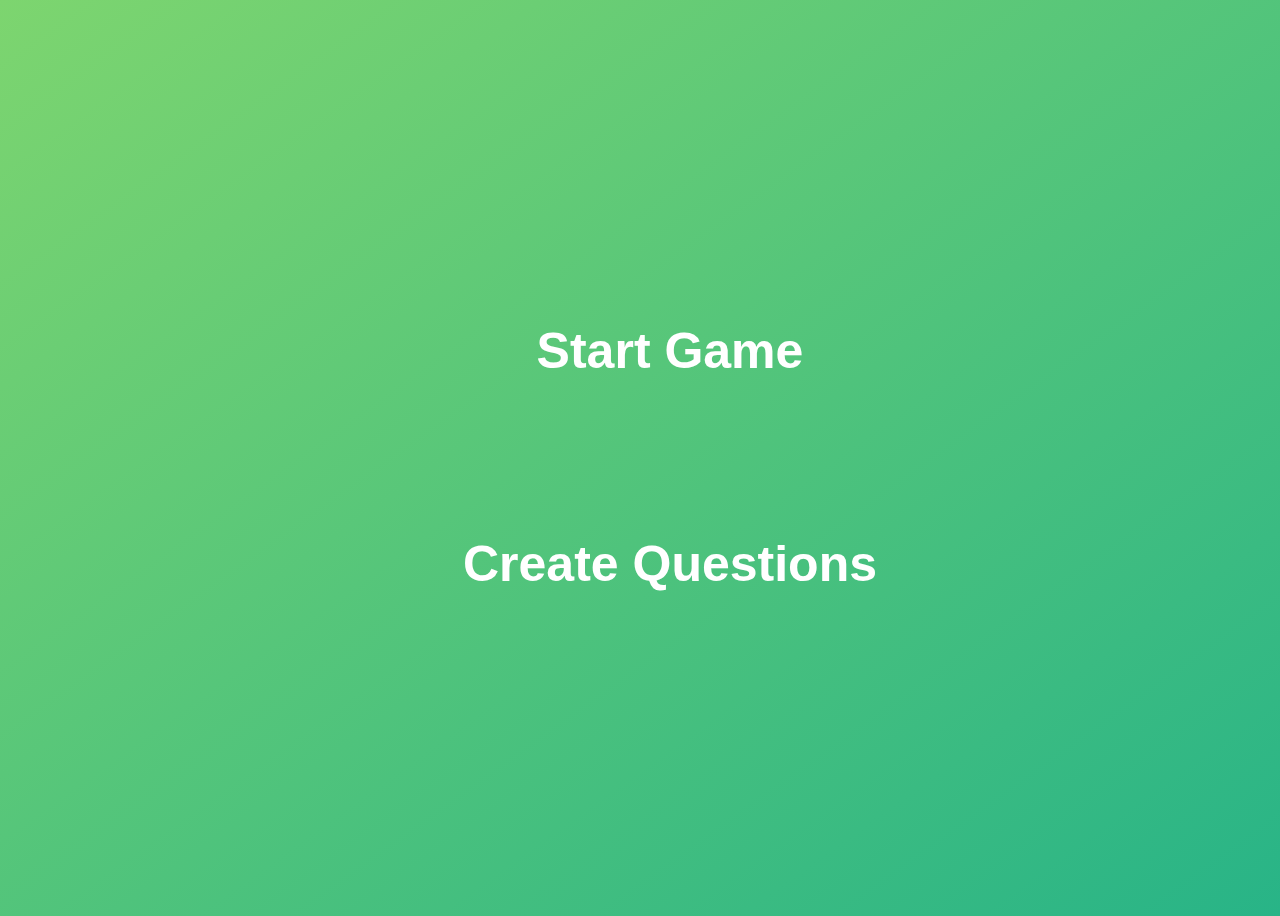
<file: index.html>
<!DOCTYPE html>
<html lang="en">
  <head>
    <meta charset="UTF-8" />
    <meta name="viewport" content="width=device-width, initial-scale=1.0" />
    <meta http-equiv="X-UA-Compatible" content="ie=edge" />
    <title>Pubby</title>
    <link rel="stylesheet" href="index.css" />
  </head>
  <body>
    <main>
      <h1><a href="question.html">Start Game</a></h1>
      <br />
      <h1><a href="create-question.html">Create Questions</a></h1>
    </main>
  </body>
</html>
</file>
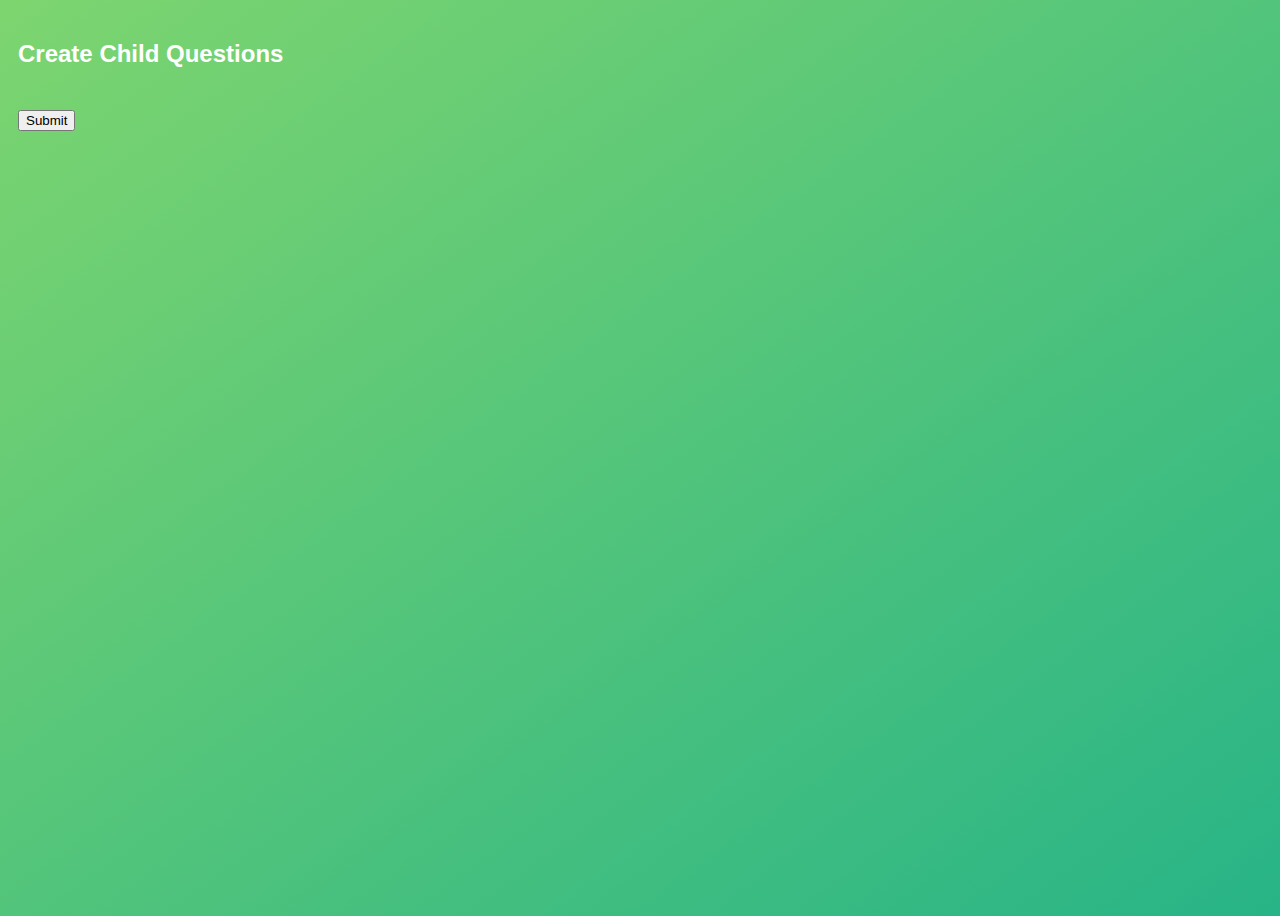
<file: create-child-questions.html>
<!DOCTYPE html>
<html lang="en">
  <head>
    <meta charset="UTF-8" />
    <meta name="viewport" content="width=device-width, initial-scale=1.0" />
    <meta http-equiv="X-UA-Compatible" content="ie=edge" />
    <title>Pubby</title>
    <link rel="stylesheet" href="create-question.css" />
  </head>
  <body>
    <main>
      <h2>Create Child Questions</h2>
      <form id="questionForm" action="create-child-questions.html">
        <div class="questions"></div>
        <br />
        <button type="button" value="Submit">Submit</button>
      </form>
    </main>
    <script src="create-child-questions.js"></script>
  </body>
</html>
</file>
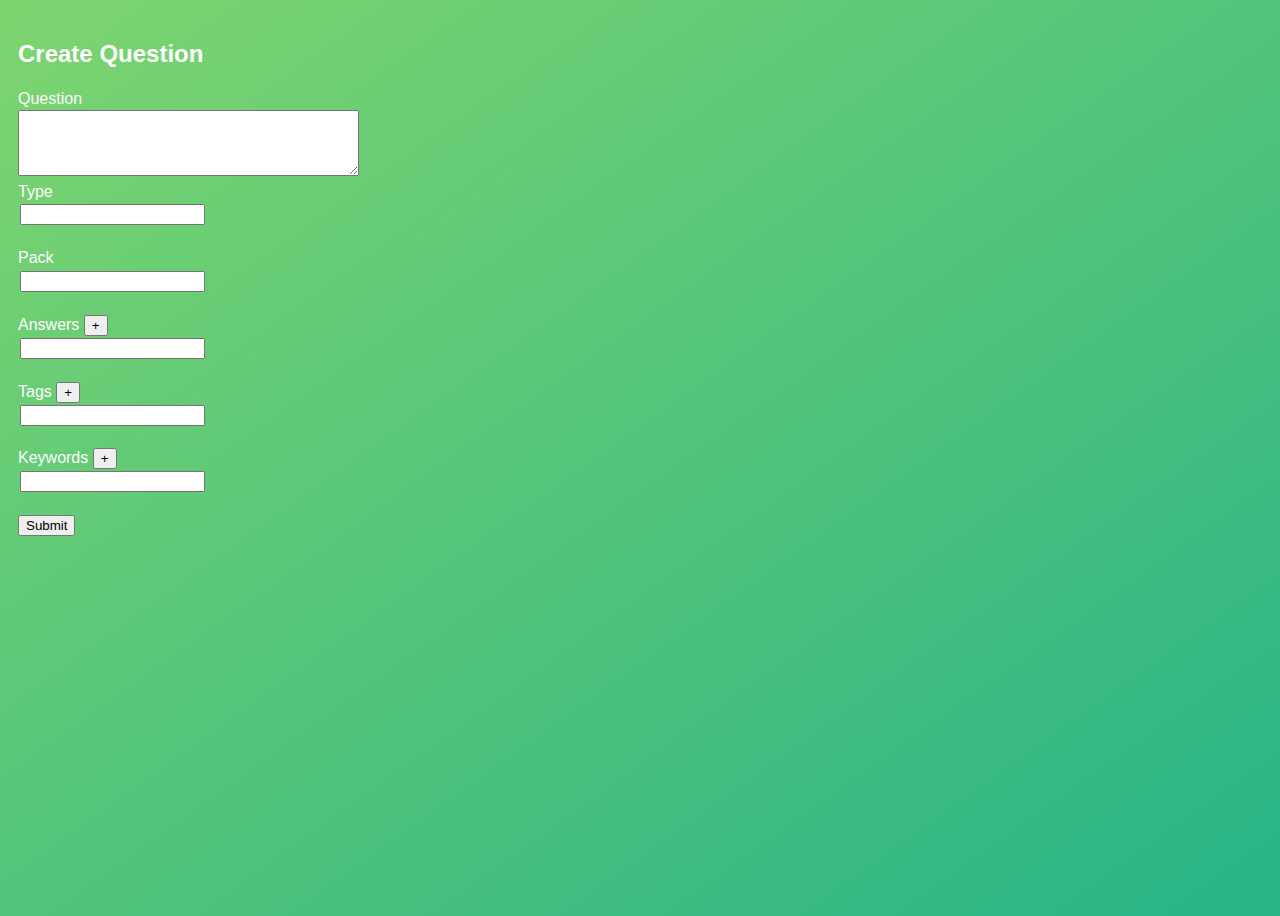
<file: create-question.html>
<!DOCTYPE html>
<html lang="en">
  <head>
    <meta charset="UTF-8" />
    <meta name="viewport" content="width=device-width, initial-scale=1.0" />
    <meta http-equiv="X-UA-Compatible" content="ie=edge" />
    <title>Pubby</title>
    <link rel="stylesheet" href="create-question.css" />
  </head>
  <body>
    <main>
      <h2>Create Question</h2>
      <form id="questionForm" action="create-child-questions.html">
        <label for="description">Question</label></br>
        <textarea
          id="description"
          name="description"
          rows="4"
          cols="40"
          form="questionForm"
        ></textarea>
        <div class="type">
            <label for="type">Type</label></br>
            <input type="text" id="type" name="type" /></br>
        </div>
        </br>
        <div class="pack">
            <label for="pack">Pack</label></br>
            <input type="text" id="pack" name="pack" /></br>
        </div>
        </br>
        <div class="answers">
            <label for="answer1">Answers</label>
            <button type="button" onclick="addAnswer()" >+</button></br>
            <input type="text" class="answer" name="answer1" id="answer1"  />
        </div>
        </br>
        <div class="tags">
            <label for="tag1">Tags</label>
            <button type="button" onclick="addTag()">+</button></br>
            <input type="text" class="tag" name="tag1" id="tag1" />
        </div>
        </br>
        <div class="keywords">
            <label for="keyword1">Keywords</label>
            <button type="button" onclick="addKeyword()" >+</button></br>
            <input type="text" class="keyword"  name="keyword1" id="keyword1" />
        </div>
        <br/>
        <button type="submit" value="Submit">Submit</button>
      </form>
    </main>

    <script src="create-question.js"></script>
  </body>
</html>
</file>
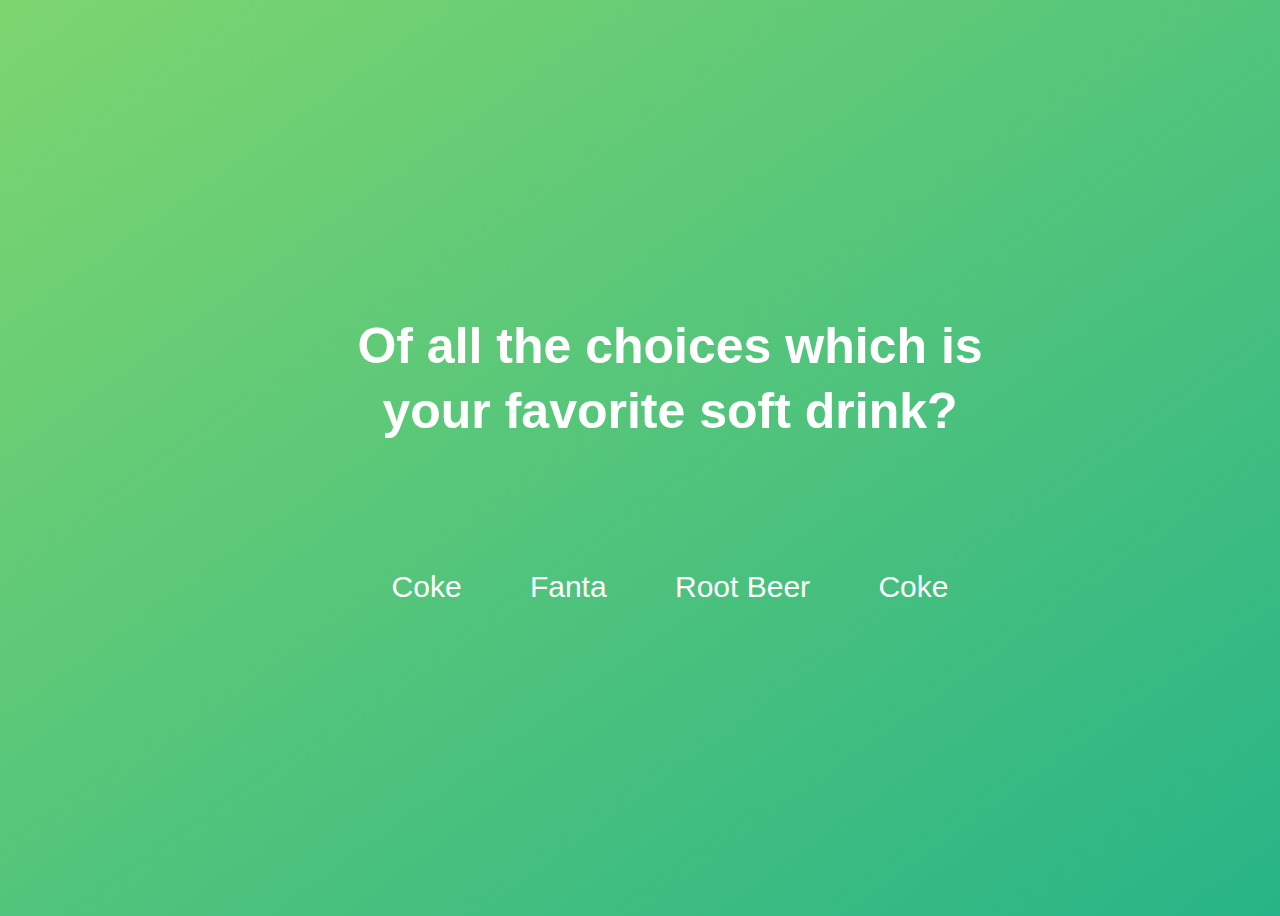
<file: question.html>
<!DOCTYPE html>
<html lang="en">
  <head>
    <meta charset="UTF-8" />
    <meta name="viewport" content="width=device-width, initial-scale=1.0" />
    <meta http-equiv="X-UA-Compatible" content="ie=edge" />
    <title>Pubby</title>
    <link rel="stylesheet" href="question.css" />
  </head>
  <body>
    <main>
      <div class="question">
        <h1 id="question">
          Of all the choices which is your favorite soft drink?
        </h1>
      </div>
      <div class="answers">
        <div class="answer">Coke</div>
        <div class="answer">Fanta</div>
        <div class="answer">Root Beer</div>
        <div class="answer">Coke</div>
      </div>
    </main>

    <script src="question.js"></script>
  </body>
</html>
</file>
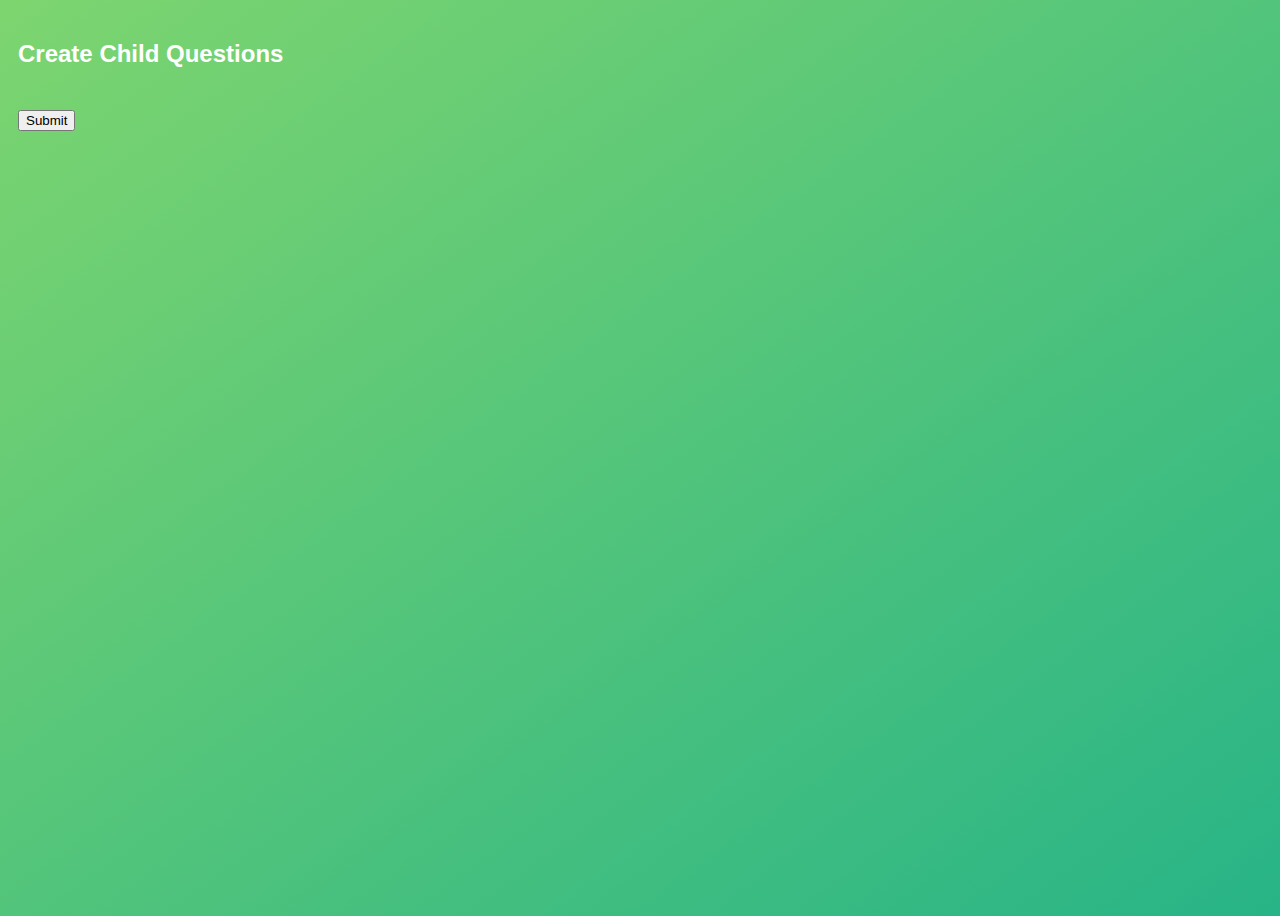
<file: admin/create-child-questions.html>
<!DOCTYPE html>
<html lang="en">
  <head>
    <meta charset="UTF-8" />
    <meta name="viewport" content="width=device-width, initial-scale=1.0" />
    <meta http-equiv="X-UA-Compatible" content="ie=edge" />
    <title>Pubby</title>
    <link rel="stylesheet" href="create-question.css" />
  </head>
  <body>
    <main>
      <h2>Create Child Questions</h2>
      <form id="questionForm" action="questions-created.html">
        <div class="questions"></div>
        <br />
        <button type="submit" value="Submit">Submit</button>
      </form>
    </main>
    <script src="create-child-questions.js"></script>
  </body>
</html>
</file>
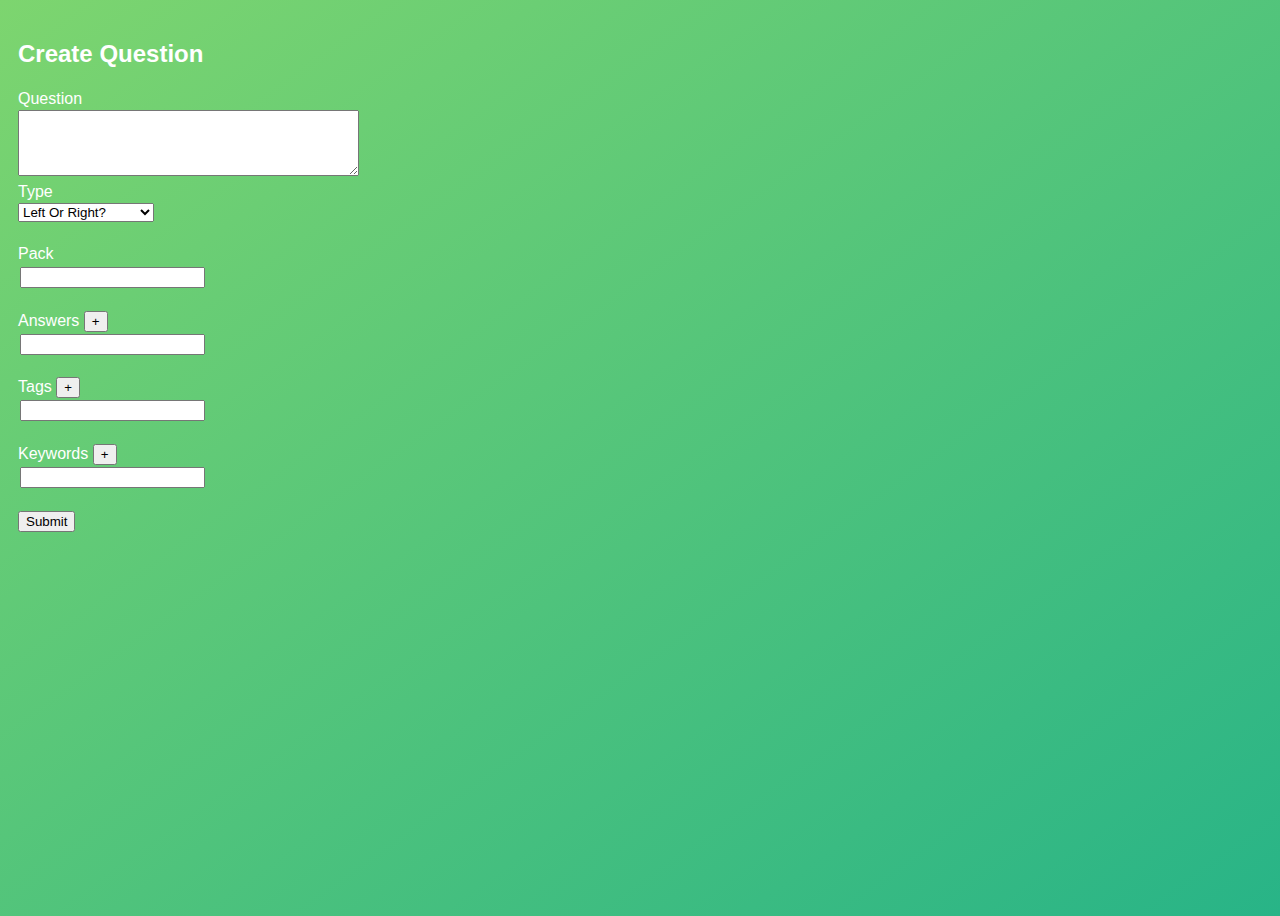
<file: admin/create-question.html>
<!DOCTYPE html>
<html lang="en">
  <head>
    <meta charset="UTF-8" />
    <meta name="viewport" content="width=device-width, initial-scale=1.0" />
    <meta http-equiv="X-UA-Compatible" content="ie=edge" />
    <title>Pubby</title>
    <link rel="stylesheet" href="create-question.css" />
  </head>
  <body>
    <main>
      <h2>Create Question</h2>
      <form id="questionForm" action="create-child-questions.html">
        <label for="description">Question</label></br>
        <textarea
          id="description"
          name="description"
          rows="4"
          cols="40"
          form="questionForm"
        ></textarea>
        <div class="type">
            <label for="type">Type</label></br>
            <select name="type" id="type">
              <option value="left_or_right">Left Or Right?</option>
              <option value="would_you_rather">Would you Rather?</option>
              <option value="player_vote">Player Vote</option>
            </select>
        </div>
        </br>
        <div class="pack">
            <label for="pack">Pack</label></br>
            <input type="text" id="pack" name="pack" /></br>
        </div>
        </br>
        <div class="answers">
            <label for="answer1">Answers</label>
            <button type="button" onclick="addAnswer()" >+</button></br>
            <input type="text" class="answer" name="answer1" id="answer1"  />
        </div>
        </br>
        <div class="tags">
            <label for="tag1">Tags</label>
            <button type="button" onclick="addTag()">+</button></br>
            <input type="text" class="tag" name="tag1" id="tag1" />
        </div>
        </br>
        <div class="keywords">
            <label for="keyword1">Keywords</label>
            <button type="button" onclick="addKeyword()" >+</button></br>
            <input type="text" class="keyword"  name="keyword1" id="keyword1" />
        </div>
        <br/>
        <button type="submit" value="Submit">Submit</button>
      </form>
    </main>

    <script src="create-question.js"></script>
  </body>
</html>
</file>
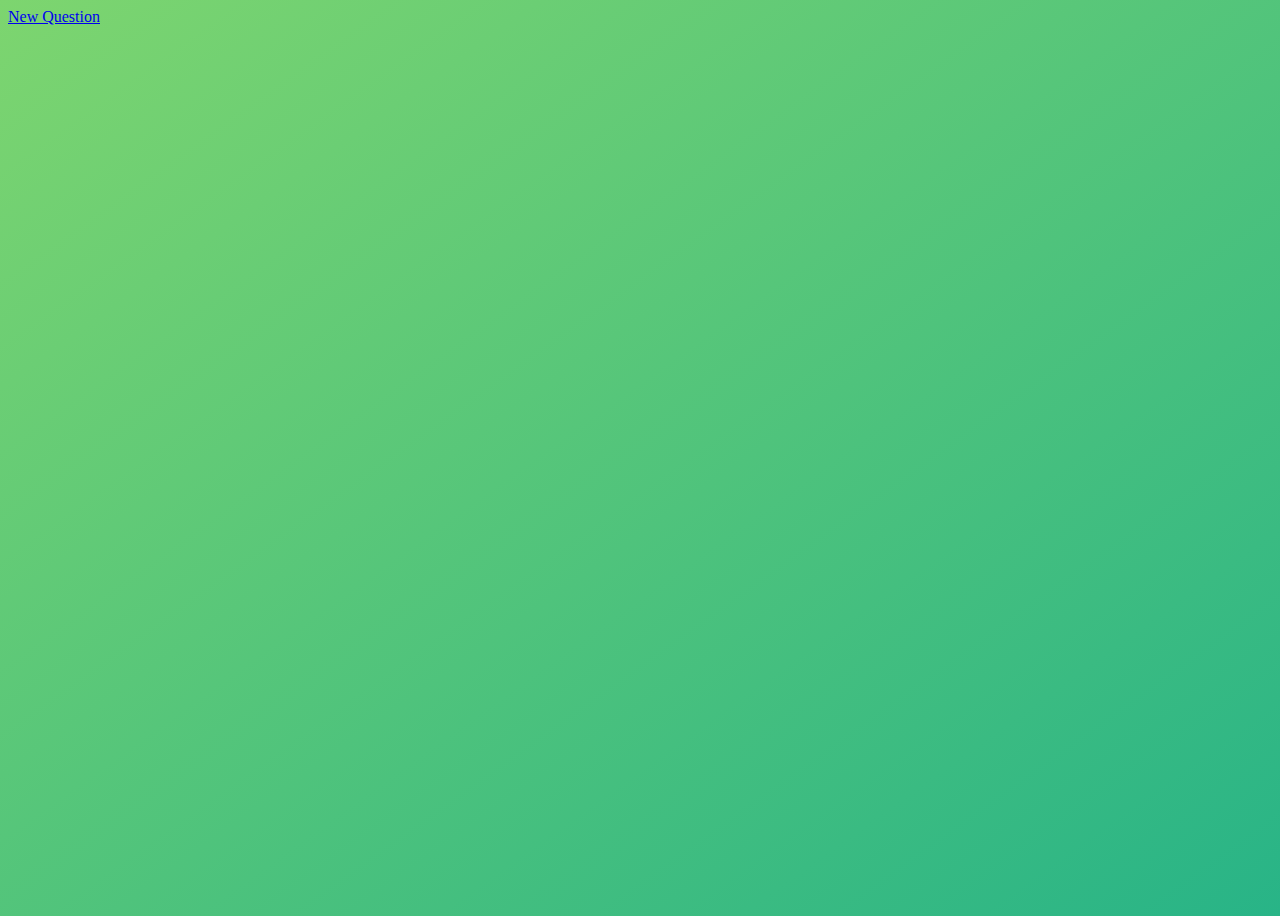
<file: admin/questions-created.html>
<!DOCTYPE html>
<html lang="en">
  <head>
    <meta charset="UTF-8" />
    <meta name="viewport" content="width=device-width, initial-scale=1.0" />
    <meta http-equiv="X-UA-Compatible" content="ie=edge" />
    <title>Pubby</title>
    <link rel="stylesheet" href="create-question.css" />
  </head>
  <body>
    <a href="create-question.html">New Question</a>

    <script src="questions-created.js"></script>
  </body>
</html>
</file>
<file: index.css>
body {
  height: 100vh;
  display: flex;
  align-items: center;
  background: linear-gradient(to top left, #28b487, #7dd56f);
}
main {
  margin: auto;
  width: 50%;
  padding: 10px;
  color: white;
  text-align: center;
  line-height: 1.3;
  font-family: sans-serif;
}

h1 {
  font-family: sans-serif;
  font-size: 50px;
  line-height: 1.3;
  width: 100%;
  padding: 30px;
  text-align: center;
  color: white;
}

.answers {
  padding: 30px;
  width: 100%;
  font-size: 30px;
}

.answer {
  padding: 30px;
  display: inline-block;
  cursor: pointer;
}

a {
  color: white;
  text-decoration: none; /* no underline */
}
</file>
<file: create-question.css>
body {
  height: 100vh;
  display: flex;
  background: linear-gradient(to top left, #28b487, #7dd56f);
}
main {
  padding: 10px;
  color: white;
  line-height: 1.3;
  font-family: sans-serif;
}

input {
  margin: 2px;
}
</file>
<file: question.css>
body {
  height: 100vh;
  display: flex;
  align-items: center;
  background: linear-gradient(to top left, #28b487, #7dd56f);
}
main {
  margin: auto;
  width: 50%;
  padding: 10px;
  color: white;
  text-align: center;
  line-height: 1.3;
  font-family: sans-serif;
}

h1 {
  font-family: sans-serif;
  font-size: 50px;
  line-height: 1.3;
  width: 100%;
  padding: 30px;
  text-align: center;
  color: white;
}

.answers {
  padding: 30px;
  width: 100%;
  font-size: 30px;
}

.answer {
  padding: 30px;
  display: inline-block;
  cursor: pointer;
}
</file>
<file: admin/create-question.css>
body {
  height: 100vh;
  display: flex;
  background: linear-gradient(to top left, #28b487, #7dd56f);
}
main {
  padding: 10px;
  color: white;
  line-height: 1.3;
  font-family: sans-serif;
}

input {
  margin: 2px;
}
</file>
